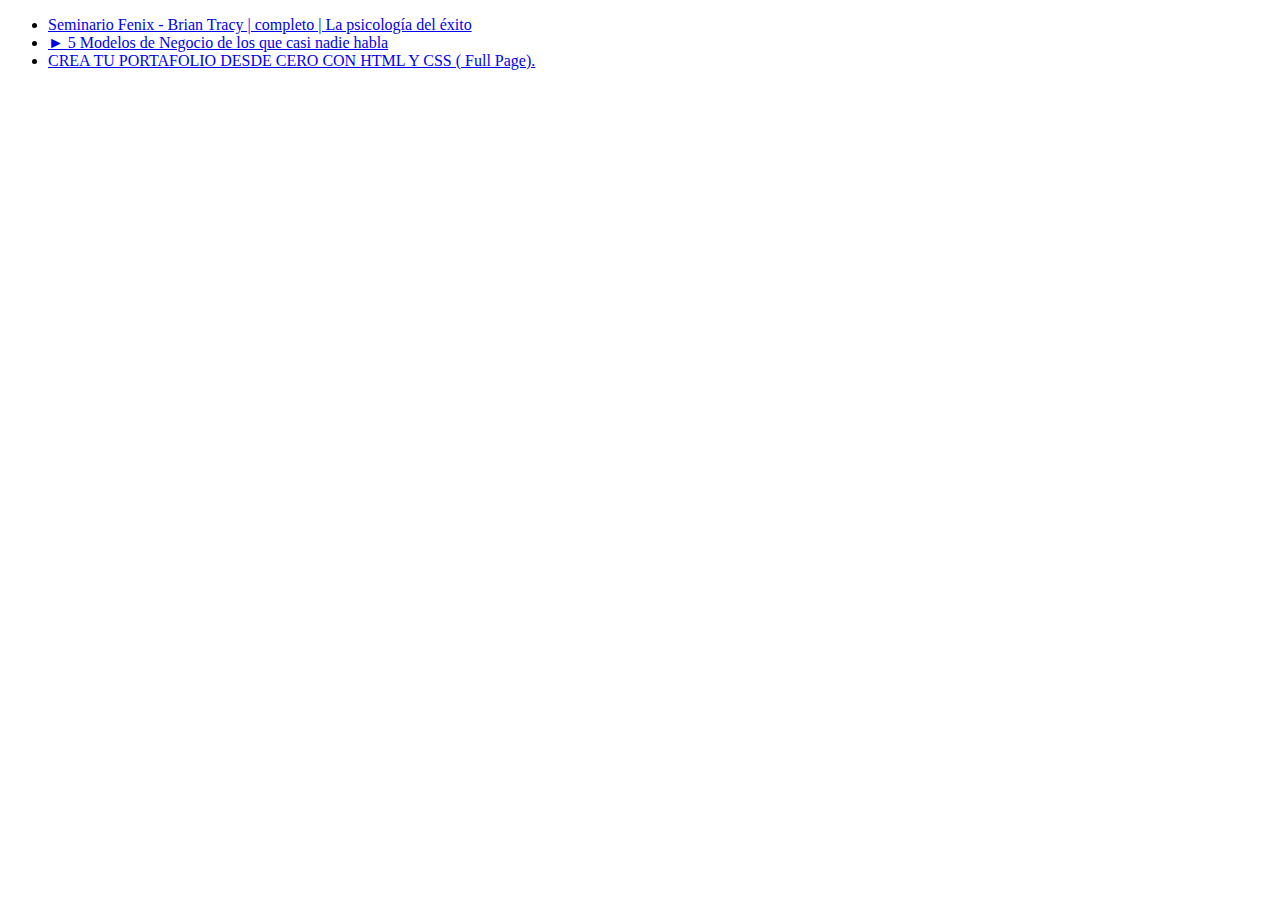
<file: index.html>
<!DOCTYPE html>
<html lang="en">
<head>
  <meta charset="UTF-8">
  <meta http-equiv="X-UA-Compatible" content="IE=edge">
  <meta name="viewport" content="width=device-width, initial-scale=1.0">
  <title>Ejercicio de Introducción a HTML en OpenBootcamp</title>
</head>
<body>
  <!-- Este es mi primer comentario de dos líneas  -->
  <!-- Aprendiendo a documentar mi código con OpenBootcamp-->

  <ul>
    <li><a href="https://youtu.be/zkXKg7GDlqk">Seminario Fenix - Brian Tracy | completo | La psicología del éxito</a></li>
    <li><a href="https://youtu.be/LK_IeLOhjGE">► 5 Modelos de Negocio de los que casi nadie habla</a></li>
    <li><a href="https://youtu.be/LM_rRRSNq20">CREA TU PORTAFOLIO DESDE CERO CON HTML Y CSS ( Full Page).</a></li>
  </ul>
</body>
</html>
</file>
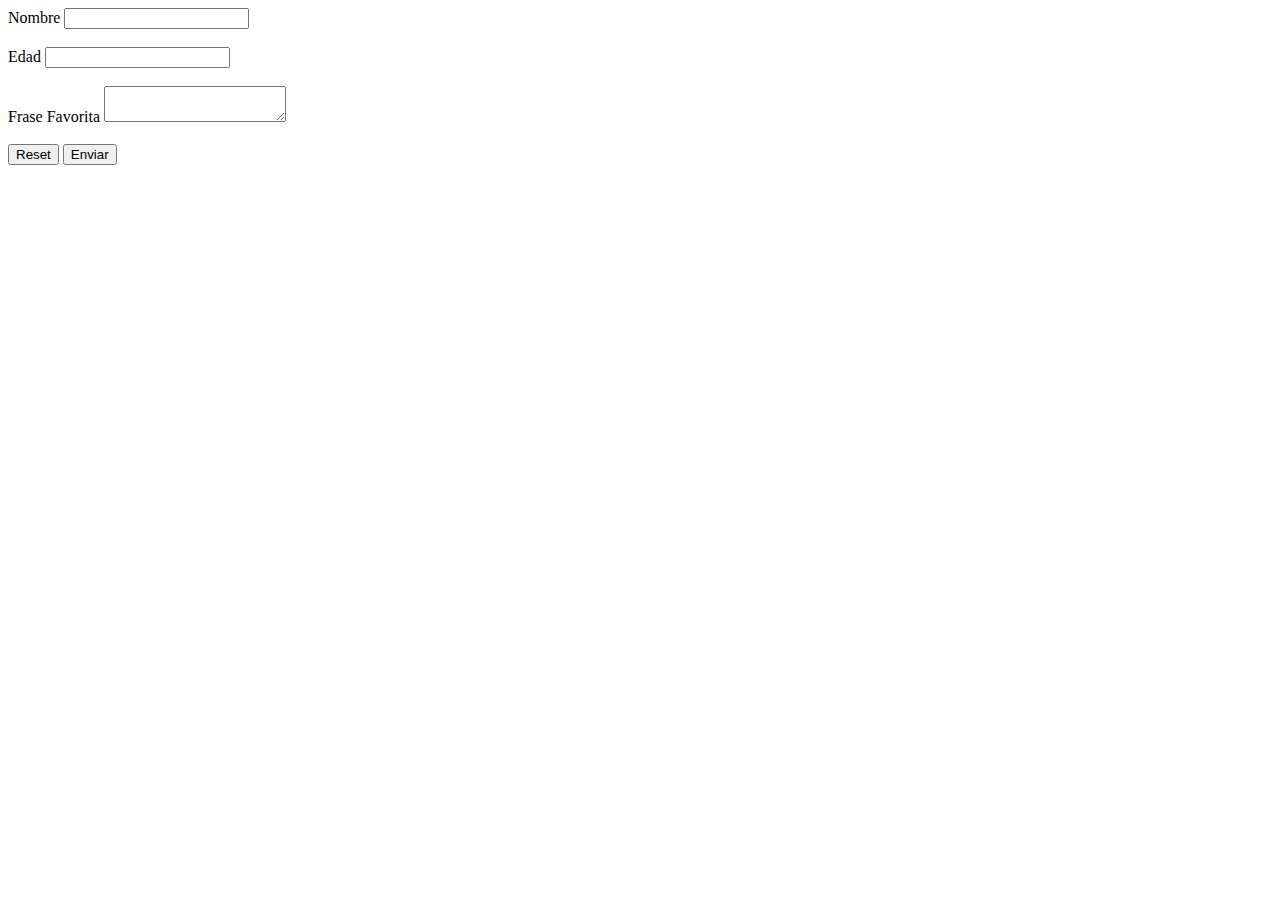
<file: 2-Ejercicio de Formulario/formulario.html>
<!DOCTYPE html>
<html>
<head>
	<meta charset="utf-8">
	<meta name="viewport" content="width=device-width, initial-scale=1">
	<title>Ejercicio 02 - Formularios en HTML</title>
</head>
<body>
	<form action="/">
		<div>
			<label for="nombreusuario">Nombre</label>
			<input type="text" id="nombreusuario" name="nombreusuario">
		</div>
		<br>
		<div>
			<label for="edadusuario">Edad</label>
			<input type="number" id="edadusuario" name="edadusuario">
		</div>
		<br>
		<div>
			<label for="fraseusuario">Frase Favorita</label>
			<textarea name="fraseusuario" id="fraseusuario"></textarea>
		</div>
		<br>
		<button type="reset">Reset</button>
		<button type="submit">Enviar</button>
	</form>
</body>
</html>
</file>
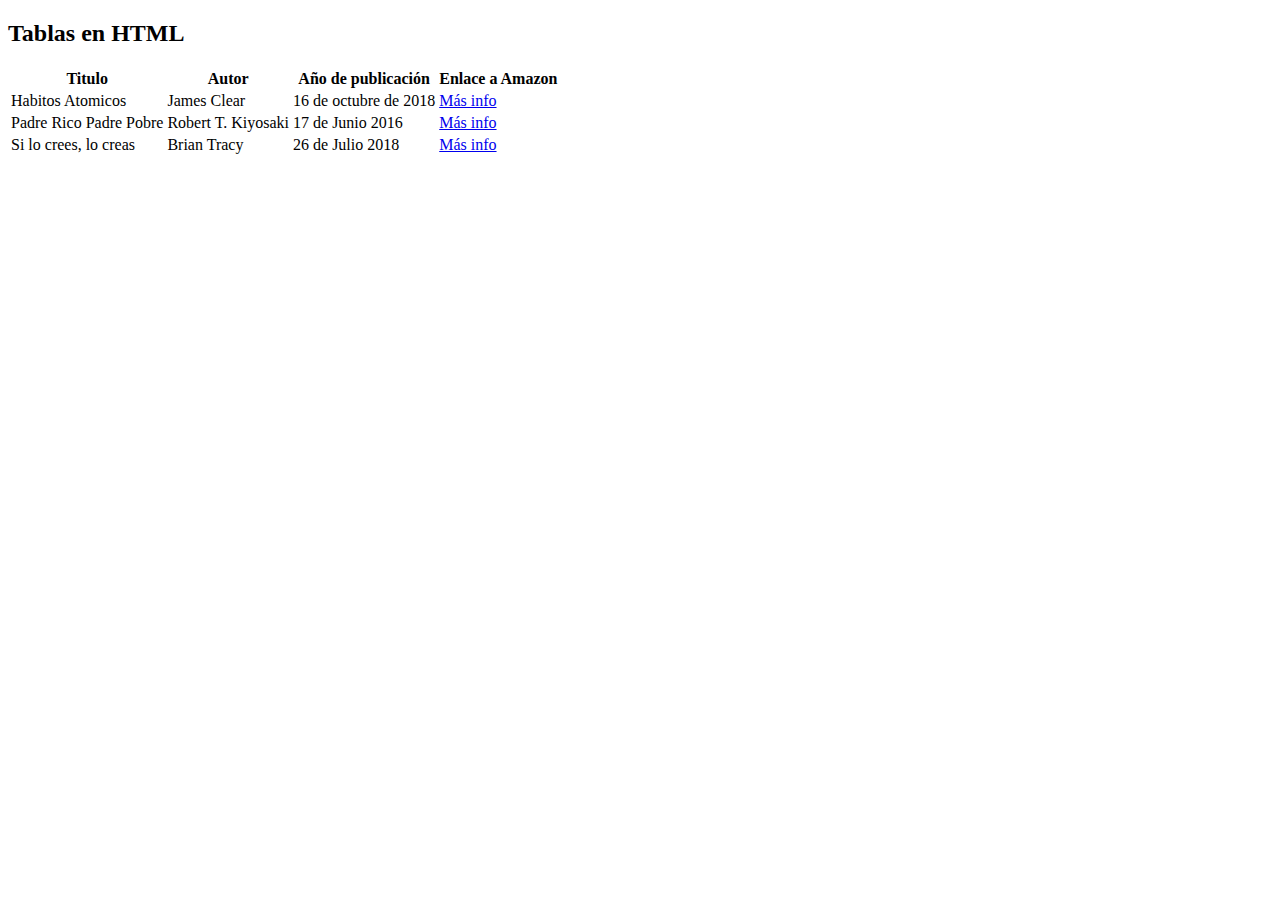
<file: 2-Ejercicio de Formulario/tablas.html>
<!DOCTYPE html>
<html>
<head>
	<meta charset="utf-8">
	<meta name="viewport" content="width=device-width, initial-scale=1">
	<title>Ejercicio 02/2 - Tablas en HTML</title>
</head>
<body>
	<table >
		
		<h2>Tablas en HTML</h2>
		<tr>
			<th>Titulo</th>
			<th>Autor</th>
			<th>Año de publicación</th>
			<th>Enlace a Amazon</th>
		</tr>

		<tr>
			<td>Habitos Atomicos</td>
			<td>James Clear</td>
			<td>16 de octubre de 2018</td>
			<td><a href="https://www.amazon.com/-/es/dp/B08JWXX27C/ref=sr_1_1?__mk_es_US=%C3%85M%C3%85%C5%BD%C3%95%C3%91&crid=2E35C9OCA2162&keywords=habitos+atomicos&qid=1678481308&sprefix=habitos+atomico%2Caps%2C420&sr=8-1" target="_blank">Más info</a></td>
		</tr>

		<tr>
			<td>Padre Rico Padre Pobre</td>
			<td>Robert T. Kiyosaki</td>
			<td>17 de Junio 2016</td>
			<td><a href="https://www.amazon.com/-/es/Padre-Rico-Padre-Pobre-audiolibro/dp/B01H4E8PZQ/ref=sr_1_1?crid=8PXCL6XCHOXD&keywords=padre+rico+padre+pobre+libro&qid=1678481458&s=audible&sprefix=padre+rico%2Caudible%2C457&sr=1-1" target="_blank">Más info</a></td>
		</tr>

		<tr>
			<td>Si lo crees, lo creas</td>
			<td>Brian Tracy</td>
			<td>26 de Julio 2018</td>
			<td><a href="https://www.amazon.com/-/es/dp/B07FWSWNYB?plink=AGSLCXzvkQCfhYRm&ref_=adblp13nvvxx_0_6_ti" target="_blank">Más info</a></td>
		</tr>
	</table>
</body>
</html>
</file>
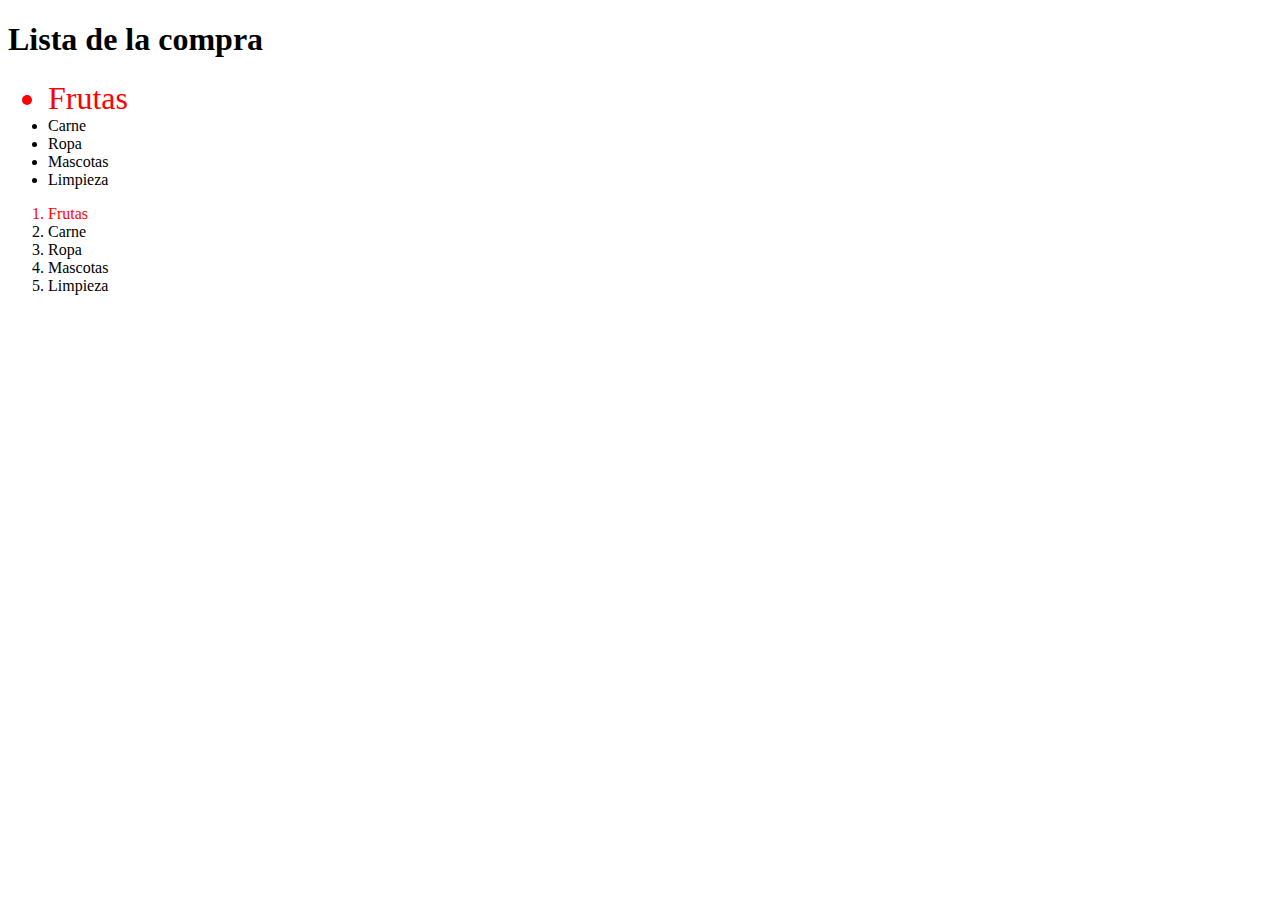
<file: 4-Introduccion al CSS/Ejercicio CSS.HTML>
<!DOCTYPE html>
<html>
<head>
	<meta charset="utf-8">
	<meta name="viewport" content="width=device-width, initial-scale=1">
	<title>Ganando precisión con los selectores en CSS</title>
	<link rel="stylesheet" href="estilos.css">
</head>
<body>
	<div>
		<h1 class="encabezado" id="titulo">Lista de la compra</h1>
		<ul>
			<li id="elemento-1">Frutas</li>
			<li id="elemento-2">Carne</li>
			<li id="elemento-3">Ropa</li>
			<li id="elemento-4">Mascotas</li>
			<li id="elemento-5">Limpieza</li>
		</ul>

		<ol>
			<li id="elemento-1">Frutas</li>
			<li id="elemento-2">Carne</li>
			<li id="elemento-3">Ropa</li>
			<li id="elemento-4">Mascotas</li>
			<li id="elemento-5">Limpieza</li>
		</ol>
	</div>
</body>
</html>
</file>
<file: 4-Introduccion al CSS/estilos.css>
#elemento-1{
	color:red;

}

div ul #elemento-1{
	font-size:2rem;
}
</file>
